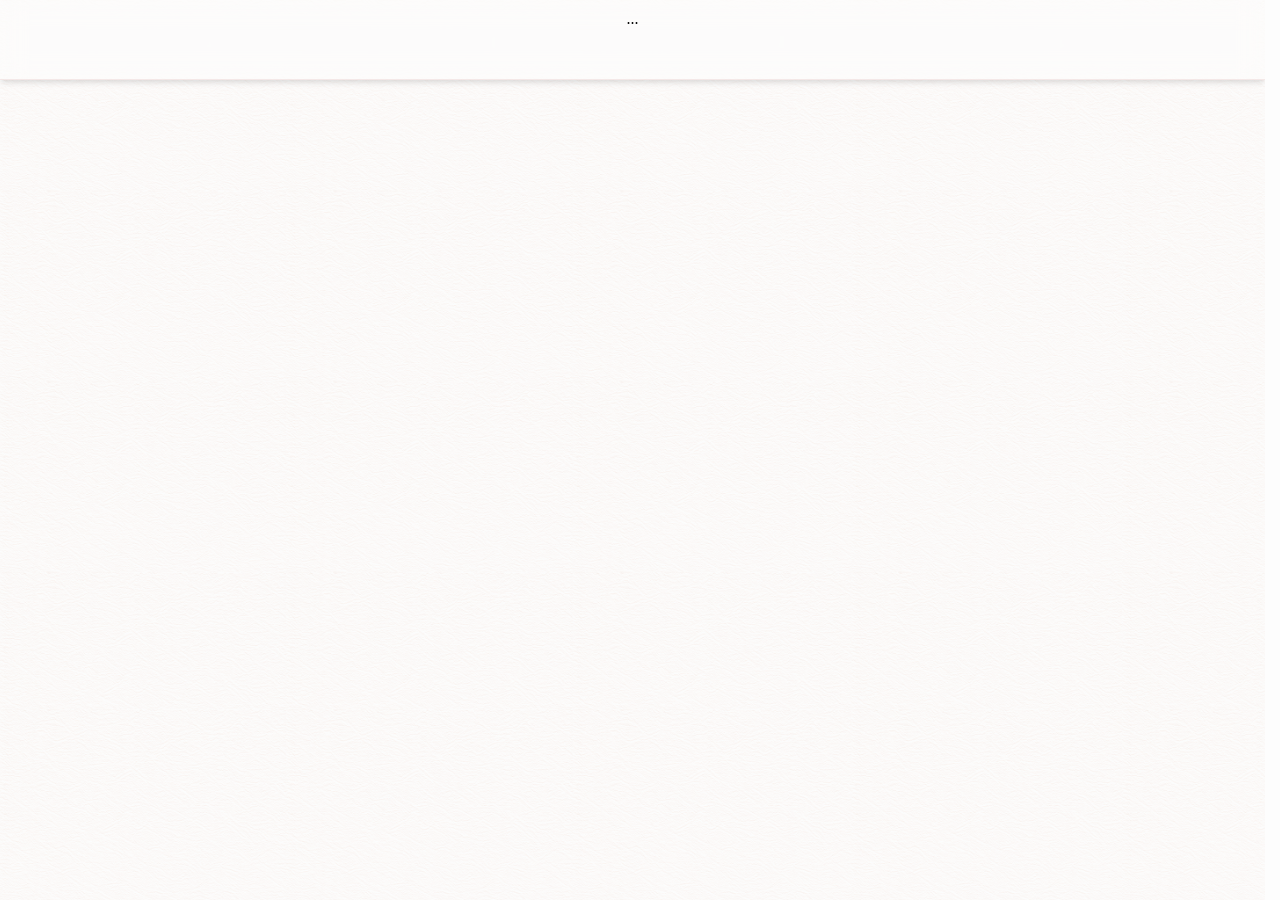
<file: asistencia.html>
<!DOCTYPE html>
<html lang="es">
<head>
    <meta charset="UTF-8">
    <meta name="viewport" content="width=device-width, initial-scale=1.0, maximum-scale=1.0, user-scalable=no">
    <title>Boda de Andrea & Nacho</title>
    <link rel="stylesheet" href="style.css">
    <link href="https://fonts.googleapis.com/css2?family=Pinyon+Script&family=Playfair+Display:ital,wght@0,400;0,700;1,400&display=swap" rel="stylesheet">
</head>
<body class="pagina-interna">

    <nav class="navbar"> ... </nav>

    <div class="mobile-overlay" id="mobileMenu"> ... </div>

    <main class="contenedor-editorial" style="margin-top: 150px;">
        <div class="bloque-editorial">
            <div class="columna-texto">
                <div class="caja-relato">
                    </div>
            </div>
        </div>
    </main>

    <script>
        const menuToggle = document.getElementById('menuToggle');
        const mobileMenu = document.getElementById('mobileMenu');
        const toggleMenu = () => {
            menuToggle.classList.toggle('active');
            mobileMenu.classList.toggle('active');
            document.body.style.overflow = mobileMenu.classList.contains('active') ? 'hidden' : 'auto';
        };
        menuToggle.addEventListener('click', toggleMenu);
        mobileMenu.addEventListener('click', (e) => {
            if (e.target === mobileMenu) toggleMenu();
        });
    </script>
</body>
</html>
</file>
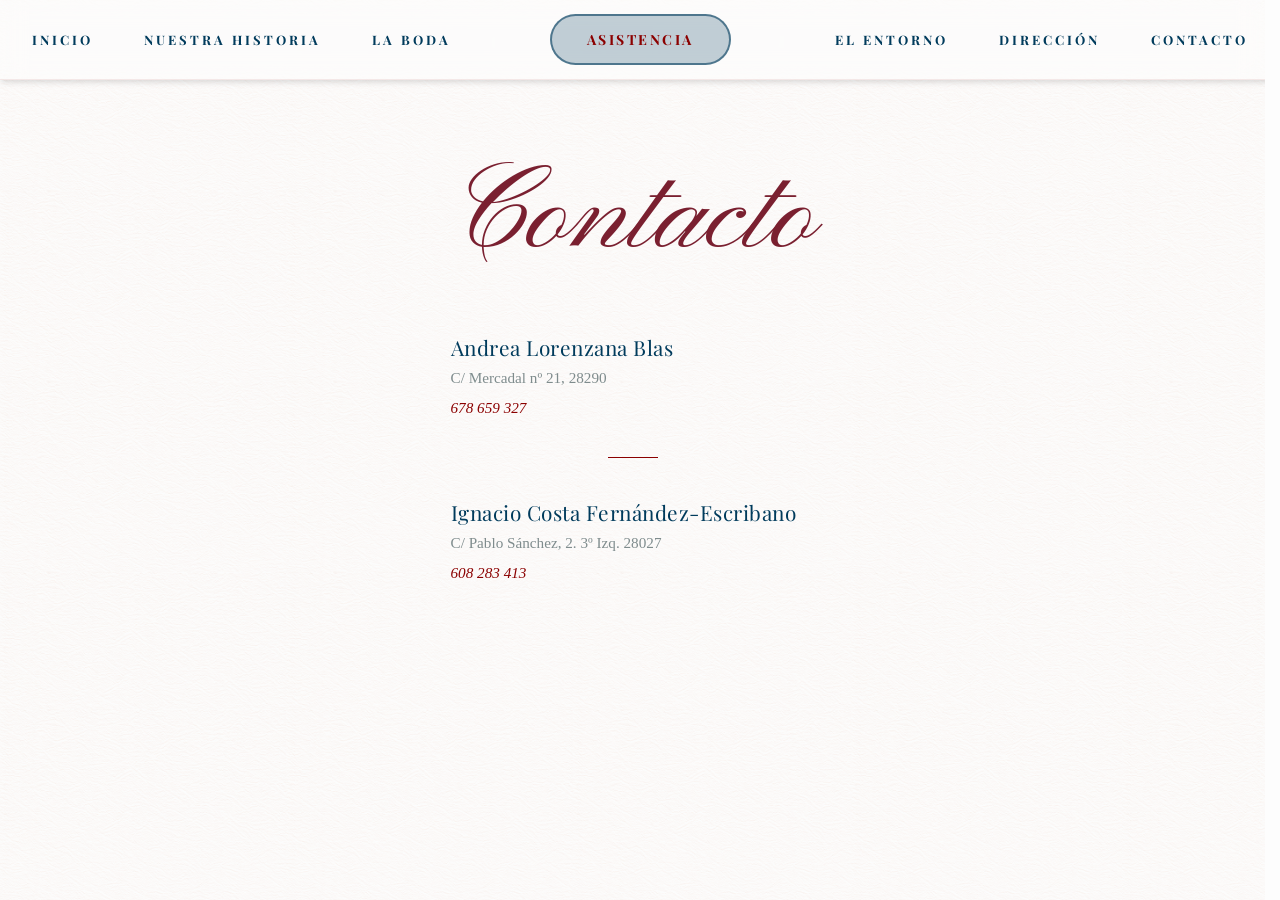
<file: contacto.html>
<!DOCTYPE html>
<html lang="es">
<head>
    <meta charset="UTF-8">
    <meta name="viewport" content="width=device-width, initial-scale=1.0, maximum-scale=1.0, user-scalable=no">
    <title>Boda de Andrea & Nacho</title>
    <link rel="stylesheet" href="style.css">
    <link href="https://fonts.googleapis.com/css2?family=Pinyon+Script&family=Playfair+Display:ital,wght@0,400;0,700;1,400&display=swap" rel="stylesheet">
</head>

<body class="pagina-interna">

    <div id="seccion-asistencia-overlay" class="asistencia-full-page">
        <div class="contenedor-formulario-centrado">
            <button class="cerrar-asistencia">
                <svg width="24" height="24" viewBox="0 0 24 24" fill="none" stroke="currentColor" stroke-width="1" stroke-linecap="round" stroke-linejoin="round">
                    <line x1="18" y1="6" x2="6" y2="18"></line>
                    <line x1="6" y1="6" x2="18" y2="18"></line>
                </svg>
            </button>
            
            <div class="formulario-boda">
                <h1 class="titulo-asistencia" style="color: #8B0000 !important; text-align: center;">Asistencia</h1>
                <p class="subtitulo-etiqueta">Por favor, confirma tu presencia en nuestro gran día</p>
            </div>

            <form action="https://docs.google.com/forms/d/e/1FAIpQLSd9njxF7JqC1Iv31iT0pjI1ti4DAZNm0GTBwpf4nlHtOXzxRA/formResponse" method="POST" id="form-boda" target="hidden_iframe" class="formulario-boda" autocomplete="off">
                
                <div class="grupo-input-nombre">
                    <label style="color: #111E38 !important;">Nombre y Apellidos <span class="asterisco-rojo">*</span></label>
                    <input type="text" name="entry.85827570" placeholder="Tu nombre completo..." required style="color: #333333 !important;">
                </div>

                <div class="grupo-input-asistencia">
                    <label class="titulo" style="color: #111E38 !important;">¿Podréis acompañarnos? <span class="asterisco-rojo">*</span></label>
                    <div class="opciones-radio">
                        <label style="color: #7f8c8d !important;"><input type="radio" name="entry.1044971269" value="¡Sí, allí estaré!" onclick="gestionarAsistencia(true)" required> ¡Sí, allí estaré!</label>
                        <label style="color: #7f8c8d !important;"><input type="radio" name="entry.1044971269" value="Lo siento, no puedo ir" onclick="gestionarAsistencia(false)"> Lo siento, no puedo ir</label>
                    </div>
                </div>

                <div id="bloque-confirmado" style="display:none;">
                    
                    <div class="grupo-input-nombre">
                        <label style="color: #111E38 !important;">DNI / Pasaporte <span class="asterisco-rojo">*</span></label>
                        <input type="text" id="dni-principal-input" name="entry.1693712857" placeholder="Escribe tu DNI o Pasaporte..." style="color: #333333 !important;">
                    </div>

                    <div class="grupo-input-nombre">
                        <label style="color: #111E38 !important;">Tus Alergias o Intolerancias</label>
                        <input type="text" name="entry.750939641" placeholder="Ninguna, celíaco, etc..." style="color: #333333 !important;">
                    </div>

                    <div class="grupo-input-asistencia">
                        <label class="titulo" style="color: #111E38 !important;">¿Vienes acompañado/a? <span class="asterisco-rojo">*</span></label>
                        <div class="opciones-radio">
                            <label style="color: #7f8c8d !important;"><input type="radio" name="entry.1318985222" value="Sí" onclick="verAcompanante(true)"> Sí</label>
                            <label style="color: #7f8c8d !important;"><input type="radio" name="entry.1318985222" value="No" onclick="verAcompanante(false)" checked> No</label>
                        </div>
                    </div>

                    <div id="bloque-seccion-acomp" style="display:none; border-left: 2px solid rgba(139,0,0,0.2); padding-left: 20px; margin-bottom: 30px;">
                        <div class="grupo-input-nombre">
                            <label style="color: #111E38 !important;">Nombre y Apellidos del acompañante <span class="asterisco-rojo">*</span></label>
                            <input type="text" name="entry.1717837555" placeholder="Nombre de tu acompañante..." style="color: #333333 !important;">
                        </div>

                        <div class="grupo-input-nombre">
                            <label style="color: #111E38 !important;">DNI / Pasaporte del acompañante <span class="asterisco-rojo">*</span></label>
                            <input type="text" id="dni-acompanante-input" name="entry.41774219" placeholder="DNI de tu acompañante..." style="color: #333333 !important;">
                        </div>

                        <div class="grupo-input-nombre">
                            <label style="color: #111E38 !important;">Alergias o menú especial del acompañante</label>
                            <input type="text" name="entry.645895321" placeholder="Alergias de tu acompañante..." style="color: #333333 !important;">
                        </div>
                    </div>

                    <div class="grupo-input-asistencia">
                        <label class="titulo" style="color: #111E38 !important;">¿Asistís con hijos mayores de 14 años? <span class="asterisco-rojo">*</span></label>
                        <div class="opciones-radio">
                            <label style="color: #7f8c8d !important;"><input type="radio" name="entry.504827782" value="Sí" onclick="verHijosMayores(true)"> Sí</label>
                            <label style="color: #7f8c8d !important;"><input type="radio" name="entry.504827782" value="No" onclick="verHijosMayores(false)" checked> No</label>
                        </div>
                    </div>

                    <div id="bloque-seccion-hijos-mayores" style="display:none; border-left: 2px solid rgba(139,0,0,0.2); padding-left: 20px; margin-bottom: 30px; width: 100%; max-width: 600px; margin: 0 auto 40px auto;">
                        <div class="grupo-input-nombre" style="width: 100%;">
                            <label style="color: #111E38 !important; line-height: 1.4;">Datos de los hijos y sus parejas (Nombre y Apellidos + DNI + alergias) <span class="asterisco-rojo">*</span></label>
                            <p style="font-size: 13px; color: #7f8c8d; font-style: italic; margin-top: -5px; margin-bottom: 10px; max-width: 500px; text-align: center; line-height: 1.4;">
                                Por motivos de seguridad, la Armada solicita el DNI de todos los asistentes mayores de 14 años.
                            </p>
                            <textarea id="hijos-mayores-input" name="entry.672410260" placeholder="Ejemplo: &#10;Hijo 1: Alejandro Pérez - 12345678A - Sin alergias&#10;Pareja Hijo 1: Marta Gómez - 87654321B - Celíaca" style="width: 100% !important; min-height: 120px; font-family: 'Playfair Display', serif; font-size: 16px; padding: 12px; border: 1px solid rgba(139, 0, 0, 0.2); border-radius: 5px; background: transparent; color: #333; resize: vertical; outline: none; text-align: left; box-sizing: border-box;"></textarea>
                        </div>
                    </div>

                    <div class="grupo-input-asistencia">
                        <label class="titulo" style="color: #111E38 !important;">¿Asistís con niños menores de 14 años? <span class="asterisco-rojo">*</span></label>
                        <div class="opciones-radio">
                            <label style="color: #7f8c8d !important;"><input type="radio" name="entry.769120622" value="Sí" onclick="verNinos(true)"> Sí</label>
                            <label style="color: #7f8c8d !important;"><input type="radio" name="entry.769120622" value="No" onclick="verNinos(false)" checked> No</label>
                        </div>
                    </div>

                    <div id="bloque-seccion-ninos" style="display:none; border-left: 2px solid rgba(139,0,0,0.2); padding-left: 20px; margin-bottom: 30px;">
                        <div class="grupo-input-nombre">
                            <label style="color: #111E38 !important;">¿Cuántos niños os acompañan?</label>
                            <input type="text" name="entry.1965253487" placeholder="Número de niños menores..." style="color: #333333 !important;">
                        </div>
                        <div class="grupo-input-nombre">
                            <label style="color: #111E38 !important;">Nombres y edades de los niños</label>
                            <input type="text" name="entry.1079713451" placeholder="Ej: Lucas (5), Sofía (8)..." style="color: #333333 !important;">
                        </div>
                        <div class="grupo-input-nombre">
                            <label style="color: #111E38 !important;">Alergias o intolerancias de los niños <span class="asterisco-rojo">*</span></label>
                            <input type="text" id="alergias-ninos-input" name="entry.430685118" placeholder="Alergias o intolerancias de los pequeños..." style="color: #333333 !important;">
                        </div>
                    </div>

                    <div class="grupo-input-telefono">
                        <label style="color: #111E38 !important;">Un número de contacto <span class="asterisco-rojo">*</span></label>
                        <input type="tel" name="entry.112131532" placeholder="Escribe tu teléfono móvil..." style="color: #333333 !important;">
                    </div>

                    <div class="grupo-input-nombre">
                        <label style="color: #111E38 !important;">¿Qué canción no puede faltar en la fiesta?</label>
                        <input type="text" name="entry.1309928777" placeholder="Dinos ese temazo que te hace bailar..." style="color: #333333 !important;">
                    </div>

                </div> 

                <button type="button" class="btn-confirmar-grande" style="margin-top: 30px;" onclick="validarYEnviar()">ENVIAR</button>
            </form>

            <iframe name="hidden_iframe" id="hidden_iframe" style="display:none;" onload="comprobarEnvioReal()"></iframe>
        </div>
    </div>

    <nav class="navbar">
        <div class="nav-container">
            <button class="menu-toggle" id="menuToggle">
                <span></span><span></span><span></span>
            </button>

            <div class="desktop-menu menu-left">
                <a href="index.html" class="nav-link">Inicio</a>
                <a href="nuestra-historia.html" class="nav-link">Nuestra Historia</a>
                <a href="la-boda.html" class="nav-link">La Boda</a>
            </div>

            <div class="asistencia-centro">
                <a href="#" class="btn-asistencia" onclick="event.preventDefault(); abrirAsistencia();">Asistencia</a>
            </div>

            <div class="desktop-menu menu-right">
                <a href="el-entorno.html" class="nav-link">El Entorno</a>
                <a href="direccion.html" class="nav-link">Dirección</a>
                <a href="contacto.html" class="nav-link">Contacto</a>
            </div>

            <a href="index.html" class="mobile-home-icon">
                <svg width="26" height="26" viewBox="0 0 24 24" fill="none" stroke="#8B0000" stroke-width="1.2">
                    <path d="M3 9l9-7 9 7v11a2 2 0 0 1-2 2H5a2 2 0 0 1-2-2z"></path>
                    <polyline points="9 22 9 12 15 12 15 22"></polyline>
                </svg>
            </a>
        </div>


        
    </nav>


    <section class="seccion-contacto-minimal">
        <div class="caja-estilo-contacto">
            <h2 class="titulo-contacto">Contacto</h2>
            
            <div class="bloque-contacto">
                <p class="nombre-destacado">Andrea Lorenzana Blas</p>
                <p class="detalles">C/ Mercadal nº 21, 28290</p>
                <a href="tel:678659327" class="enlace-telefono">678 659 327</a>
            </div>

            <div class="separador"></div>

            <div class="bloque-contacto">
                <p class="nombre-destacado">Ignacio Costa Fernández-Escribano</p>
                <p class="detalles">C/ Pablo Sánchez, 2. 3º Izq. 28027</p>
                <a href="tel:608283413" class="enlace-telefono">608 283 413</a>
            </div>
        </div>
    </section>



    <div class="mobile-overlay" id="mobileMenu">
        <div class="mobile-nav-content">
            <a href="index.html" class="mobile-link">Inicio</a>
            <a href="nuestra-historia.html" class="mobile-link">Nuestra Historia</a>
            <a href="la-boda.html" class="mobile-link">La Boda</a>
            <a href="el-entorno.html" class="mobile-link">El Entorno</a>
            <a href="direccion.html" class="mobile-link">Dirección</a>
            <a href="regalos.html" class="mobile-link">Regalos</a>
            <a href="contacto.html" class="mobile-link">Contacto</a>
            <a href="#" class="mobile-link asistencia-burgundy" onclick="event.preventDefault(); abrirAsistenciaInstantanea();">Asistencia</a>
        </div>
    </div>

   
    

    <script>
    // --- LÓGICA DE ASISTENCIA ---
    function abrirAsistencia() {
        const overlay = document.getElementById('seccion-asistencia-overlay');
        overlay.classList.remove('no-animar');
        overlay.classList.add('active');
        document.body.style.overflow = 'hidden';
    }

    function abrirAsistenciaInstantanea() {
        const overlay = document.getElementById('seccion-asistencia-overlay');
        const mobileMenu = document.getElementById('mobileMenu');
        const menuToggle = document.getElementById('menuToggle');

        overlay.classList.add('no-animar');
        overlay.classList.add('active');
        document.body.style.overflow = 'hidden';

        if (mobileMenu) mobileMenu.classList.remove('active');
        if (menuToggle) menuToggle.classList.remove('open');
    }

    function cerrarAsistencia() {
        const overlay = document.getElementById('seccion-asistencia-overlay');
        overlay.classList.remove('active');
        document.body.style.overflow = 'auto';
    }

    document.addEventListener('DOMContentLoaded', () => {
        // --- Eventos de Asistencia ---
        document.querySelectorAll('.btn-asistencia').forEach(boton => {
            boton.addEventListener('click', (e) => {
                e.preventDefault();
                abrirAsistencia();
            });
        });

        const botonCerrar = document.querySelector('.cerrar-asistencia');
        if (botonCerrar) botonCerrar.addEventListener('click', cerrarAsistencia);

        // --- Lógica Menú Hamburguesa ---
        const menuToggle = document.getElementById('menuToggle');
        const mobileMenu = document.getElementById('mobileMenu');
        const overlayAsistencia = document.getElementById('seccion-asistencia-overlay');

        if (menuToggle && mobileMenu) {
            menuToggle.addEventListener('click', () => {
                mobileMenu.classList.toggle('active');
                menuToggle.classList.toggle('open');
            });
        }

        // --- CIERRE INTELIGENTE (Clic fuera) ---
        document.addEventListener('click', (e) => {
            // Cerrar menú hamburguesa si pinchan fuera
            if (mobileMenu && mobileMenu.classList.contains('active') && e.target === mobileMenu) {
                mobileMenu.classList.remove('active');
                if (menuToggle) menuToggle.classList.remove('open');
            }
            // Cerrar Asistencia si pinchan fuera
            if (overlayAsistencia && overlayAsistencia.classList.contains('active') && e.target === overlayAsistencia) {
                cerrarAsistencia();
            }
        });
    });

    // --- Lógica visibilidad formulario ---
    function gestionarAsistencia(si) { document.getElementById('bloque-confirmado').style.display = si ? 'block' : 'none'; }
    function verAcompanante(si) { document.getElementById('bloque-seccion-acomp').style.display = si ? 'block' : 'none'; }
    function verHijosMayores(si) { document.getElementById('bloque-seccion-hijos-mayores').style.display = si ? 'block' : 'none'; }
    function verNinos(si) { document.getElementById('bloque-seccion-ninos').style.display = si ? 'block' : 'none'; }
    
    function comprobarEnvioReal() {
        alert("¡Muchas gracias por confirmar tu asistencia!");
        cerrarAsistencia();
        document.getElementById('form-boda').reset();
    }


    function validarYEnviar() {
            const form = document.getElementById('form-boda');
            
            // Elementos principales
            const inputDNI = document.getElementById('dni-principal-input');
            const inputTel = document.querySelector('input[name="entry.112131532"]');
            
            // Elementos condicionales
            const inputDNIAcomp = document.getElementById('dni-acompanante-input');
            const inputHijos = document.getElementById('hijos-mayores-input');
            
            // Radios
            const radioSi = document.querySelector('input[name="entry.1044971269"][value="¡Sí, allí estaré!"]');
            const radioAcompSi = document.querySelector('input[name="entry.1318985222"][value="Sí"]');
            const radioHijosSi = document.querySelector('input[name="entry.504827782"][value="Sí"]');
            
            // Expresiones regulares
            const regexDoc = /^([0-9]{8}[A-Z]|[A-Z]{3}[0-9]{6})$/i;
            const regexTel = /^[0-9]{9}$/;
            // Esta regex busca si existe al menos un patrón de 8 números + 1 letra (DNI español) en el texto
            const regexDNIEnTexto = /[0-9]{8}[A-Z]/i;

            let esValido = true;

            // Función para marcar error y quitarlo al escribir
            function marcarError(el) {
                el.classList.add('error-sombreado');
                el.addEventListener('input', () => el.classList.remove('error-sombreado'), { once: true });
                esValido = false;
            }

            // 1. Validar campos obligatorios básicos si asistís
            if (radioSi.checked) {
                // DNI Principal
                if (!inputDNI.value || !regexDoc.test(inputDNI.value)) marcarError(inputDNI);
                
                // Teléfono (siempre obligatorio si asiste)
                if (!inputTel.value || !regexTel.test(inputTel.value)) marcarError(inputTel);
                
                // DNI Acompañante (si está visible)
                if (radioAcompSi.checked && (!inputDNIAcomp.value || !regexDoc.test(inputDNIAcomp.value))) {
                    marcarError(inputDNIAcomp);
                }
                
                // Datos Hijos (si está visible) - validamos que contenga un DNI válido
                if (radioHijosSi.checked) {
                    const textoHijos = inputHijos.value.trim();
                    if (!textoHijos || !regexDNIEnTexto.test(textoHijos)) {
                        marcarError(inputHijos);
                    }
                }
            }

            if (!esValido) {
                // Encuentra el primer elemento con error y haz scroll hacia él
                const primerError = document.querySelector('.error-sombreado');
                primerError.scrollIntoView({ behavior: 'smooth', block: 'center' });
                primerError.focus();
                return;
            }

            form.submit();
        }

</script>

</body>
</html>
</file>
<file: style.css>
/* #region 1. CONFIGURACIÓN BASE Y ESTILOS GLOBALES */
* {
    margin: 0;
    padding: 0;
    box-sizing: border-box;
}

html, body {
    width: 100%;
    height: 100%;
    overflow-x: hidden;
    background: #fdfdfd url('img/TesturaAcuarela.png') no-repeat center/cover fixed;
    background-blend-mode: multiply;
    -webkit-font-smoothing: antialiased;
    -moz-osx-font-smoothing: grayscale;
}
/* #endregion */

/* #region 2. NAVBAR Y MENÚS */
html {
    scrollbar-gutter: stable;
}
.navbar {
    position: fixed;
    top: 0;
    left: 0;
    width: 100%; 
    padding-right: env(safe-area-inset-right); 
    height: 80px;
    z-index: 2000;
    background-color: rgba(255, 255, 255, 0.4) !important; 
    backdrop-filter: blur(20px);
    -webkit-backdrop-filter: blur(20px);
    display: flex;
    justify-content: center;
    box-shadow: 0 4px 6px -1px rgba(0, 0, 0, 0.1), 0 2px 4px -1px rgba(0, 0, 0, 0.04);
    transition: transform 0.4s cubic-bezier(0.4, 0, 0.2, 1);
}

.navbar.navbar-hidden {
    transform: translateY(-100%);
}

.nav-container {
    width: 95%;
    max-width: 1400px;
    display: grid !important; /* Activamos Grid */
    grid-template-columns: minmax(min-content, 1fr) auto minmax(min-content, 1fr);
    align-items: center;
    gap: 15px;
}

.desktop-menu {
    display: flex;
    align-items: center;
    gap: clamp(10px, 2vw, 40px);
    flex-wrap: nowrap; /* Evita que los enlaces salten a otra línea */
    white-space: nowrap; /* Evita que el texto de 'Nuestra Historia' se parta */
}

.menu-right { 
    justify-content: flex-end; 
}

.nav-link {
    font-family: 'Playfair Display', serif;
    font-size: 13px; 
    font-weight: 700; 
    color: #003B5C;
    text-decoration: none;
    text-transform: uppercase;
    letter-spacing: 3px;
    transition: color 0.3s ease;
    display: inline-block;
    vertical-align: middle;
    white-space: nowrap;
}

.nav-link:hover { 
    color: #8B0000; 
}


@media (min-width: 1150px) { 
    .menu-toggle { 
        display: none !important; 
    }

    .desktop-menu { 
        display: flex !important; 
        gap: clamp(25px, 4vw, 60px); 
        flex: 1;
        align-items: center;
    }

    .mobile-overlay { 
        display: none !important; 
    }

    .navbar {
        position: fixed;
        top: 0;
        left: 0;
        width: 100%;
        min-height: 80px;
        z-index: 2000;
        background-color: rgba(253, 253, 253, 0.85);
        backdrop-filter: blur(12px);
        -webkit-backdrop-filter: blur(12px);
        padding: 10px 0;
        display: flex;
        justify-content: center;
        border-bottom: 1px solid rgba(139, 0, 0, 0.08);
    }

    .menu-left {
        justify-content: flex-start;
        padding-right: 50px;
    }

    .menu-right {
        justify-content: flex-end;
        padding-left: 50px;
    }

    .asistencia-centro {
        display: flex;
        justify-content: center;
        align-items: center;
        flex-shrink: 0;
    }

}


@media (max-width: 1149px) {
    .desktop-menu { 
        display: none !important; 
    }

    .nav-container {
        width: 95%;
        max-width: 1400px;
        display: flex !important;
        justify-content: space-between !important;
        align-items: center;
        position: relative;
        padding: 0 20px;
    }

    .pagina-interna .navbar {
        background-image: url('img/Motivo_adornos.png') !important;
        
        /* CAMBIO AQUÍ: Tamaño fijo para nitidez y repetición */
        background-size: 600px auto !important; 
        background-repeat: repeat-x !important;
        
        /* Centrado del motivo */
        background-position: center bottom !important; 
        
        background-blend-mode: overlay !important;
        opacity: 1; 
        background-color: rgba(255, 255, 255, 0.7) !important;
        backdrop-filter: blur(10px) !important;
        -webkit-backdrop-filter: blur(10px) !important;
    }

    .pagina-interna .mobile-home-icon {
        display: flex !important;
        order: 1;
        width: 35px;
    }

    .pagina-interna .asistencia-centro {
        display: flex;
        flex: 1;
        justify-content: center !important;
        order: 2; 
    }

    .pagina-interna .menu-toggle {
        display: flex !important;
        order: 3;
        margin-left: auto;
    }

    .pagina-principal .mobile-home-icon {
        display: flex !important;
        order: 1;
        width: 35px;
    }

    .pagina-principal .mobile-home-icon {
        display: flex !important;
        order: 2;
        width: 35px;
    }

    .pagina-principal .menu-toggle {
        display: flex !important;
        order: 3;
        margin-left: auto;
    }

    .menu-toggle {
        flex-direction: column;
        justify-content: space-between;
        width: 35px;
        height: 18px;
        background: none;
        border: none;
        z-index: 3000;
    }

    .menu-toggle span { 
        width: 100%; 
        height: 2px; 
        background-color: #8B0000; 
    }
    
}

@media (max-width: 1149px) and (orientation: portrait), (max-width: 1024px) {
    .nav-container {
        padding: 0 5%;
    }

    .menu-toggle {
        width: 30px;
        order: 2;
    }

    .menu-toggle:hover span {
        background-color: #7f8c8d !important;
    }

    .menu-toggle span { 
        background-color: #8B0000;
        transition: background-color 0.3s ease;
    }
}

@keyframes bajarDesdeArriba {
    from { 
        transform: translateY(-80px);
        opacity: 0; 
    }
    to { 
        transform: translateY(0);
        opacity: 1; 
    }
}

.navbar {
    animation: bajarDesdeArriba 1s ease-out forwards;
}
/* #endregion */

/* #region 3. MENÚ OVERLAY DESPLEGABLE (MÓVIL) */
.mobile-overlay {
    position: fixed;
    top: 0;
    left: 0;
    width: 100% !important;
    height: 100dvh !important;
    display: flex;
    flex-direction: column;
    justify-content: center;
    align-items: center;
    background: rgba(255, 255, 255, 0.98) url('img/TesturaAcuarela.png');
    z-index: 2500;
    opacity: 0;
    pointer-events: none;
    transition: opacity 0.5s ease;
}

.mobile-overlay.active {
    opacity: 1;
    pointer-events: auto;
}

.mobile-overlay::after {
    content: "";
    display: block;
    width: 180px;
    height: 60px;
    background: url('img/Hojas_pino.png') center/contain no-repeat;
    filter: sepia(100%) saturate(600%) hue-rotate(-60deg) brightness(0.35) contrast(1.1);
    opacity: 0.7;
    margin-top: 30px;
    transform: rotate(180deg);
    transition: all 0.3s ease;
}

.mobile-nav-content {
    display: flex;
    flex-direction: column;
    align-items: center;
    gap: 30px;
}

.mobile-link {
    font-family: 'Playfair Display', serif;
    font-size: 20px !important;
    color: #003B5C !important;
    text-decoration: none;
    font-weight: 400;
    text-transform: uppercase;
    letter-spacing: 6px;
    text-shadow: 1px 1px 2px rgba(0, 0, 0, 0.05);
    display: inline-block;
    vertical-align: middle;
    white-space: nowrap;
    -webkit-tap-highlight-color: transparent;
    cursor: pointer;
    transition: color 0.3s ease, letter-spacing 0.3s ease;
}

.asistencia-burgundy {
    color: #800020 !important;
}

.mobile-link:hover,
.mobile-link:active {
    letter-spacing: 7px;
}

.mobile-link:hover {
    color: #003B5C !important;
}

.asistencia-burgundy:hover,
.asistencia-burgundy:active {
    color: #800020 !important;
}

.mobile-link:active {
    transition: color 0.1s, letter-spacing 0.1s;
}
/* #endregion */

/* #region 4. BOTONES, ICONOS Y EFECTOS TÁCTILES GLOBALES */
.btn-asistencia {
    display: inline-block;
    text-decoration: none;
    font-family: 'Playfair Display', serif;
    font-size: 14px;
    font-weight: 700;
    letter-spacing: 2.5px;
    text-transform: uppercase;
    background-color: rgba(0, 59, 92, 0.24) !important;
    color: #8B0000 !important; 
    padding: 14px 35px !important; 
    border-radius: 50px;
    border: 2px solid rgba(0, 59, 92, 0.6) !important;
    transition: all 0.3s ease;
    white-space: nowrap;
    cursor: pointer;
}

.btn-asistencia:hover {
    background-color: #003B5C !important;
    color: #ffffff !important;
    border-color: #003B5C !important;
}

.btn-asistencia:active {
    background-color: #002a42 !important;
    color: #ffffff !important;
    border-color: #002a42 !important;
    transform: scale(0.95);
}

.home-icon {
    display: flex !important;
    align-items: center;
    justify-content: center;
    gap: 10px;
    margin-bottom: 10px;
    border-bottom: 1px solid rgba(139, 0, 0, 0.1);
    padding-bottom: 15px;
}

.home-icon:active {
    transform: scale(0.95);
}

.home-icon-superior {
    display: flex;
    justify-content: center;
    align-items: center;
    margin-bottom: 50px;
    text-decoration: none;
    width: 100%;
    -webkit-tap-highlight-color: transparent;
    transition: transform 0.3s ease;
}

.home-icon-superior:active {
    transform: scale(0.9);
}

.home-icon-superior svg {
    stroke: #8B0000;
    stroke-width: 1.1px;
}

.home-nav-icon {
    padding-left: 10px;
    display: flex;
    align-items: center;
    height: 100%;
}

.mobile-home-icon {
    display: none !important;
}

@media (min-width: 1150px) {
    .nav-container {
        display: grid !important;
        grid-template-columns: 1fr auto 1fr;
        align-items: center;
        gap: 20px;
    }

    .home-nav-icon {
        position: absolute;
        left: 0;
        display: flex;
        align-items: center;
    }

    .desktop-menu {
        display: flex !important;
    }

    .asistencia-centro {
        grid-column: 2;
        justify-content: center;
    }
}

@media (max-width: 1149px) {

    .pagina-interna .btn-asistencia:active {
        background-color: rgba(0, 59, 92, 0.1) !important; 
        border: 1.5px solid rgba(0, 59, 92, 0.9) !important;
        transform: scale(0.96) !important;
        color: #003B5C !important; /* Ahora el texto azul también se animará suavemente */
    }
}
/* #endregion */

/* #region 5. SECCIÓN: HERO & NOMBRES PRINCIPALES */
.hero {
    position: absolute !important;
    top: 0 !important;
    left: 0 !important;
    width: 100%;
    height: 100vh !important; 
    display: flex;
    flex-direction: column;
    justify-content: center;
    align-items: center;
    overflow: hidden;
}

.capa {
    position: absolute;
    top: 0;
    left: 0;
    width: 100%;
    height: 100%;
}

.motivos {
    background-image: url('img/Motivo_adornos.png');
    background-position: center;
    background-repeat: repeat;
    background-size: 200%; 
    opacity: 0.40;
    z-index: 2;
}

.foco-luz {
    background: radial-gradient(circle, rgba(255,255,255,0.8) 0%, rgba(255,255,255,0) 80%);
    z-index: 3;
}

.escenario {
    position: relative;
    z-index: 10;
    display: flex;
    flex-direction: column;
    align-items: center;
    justify-content: center;
    width: 100%;
    height: 100%;
    padding-top: 80px !important;
}

.bloque-nombres-sellado {
    display: flex;
    flex-direction: column;
    align-items: center;
    justify-content: center;
    flex: 0 1 auto;
}

.nombre {
    font-family: 'Pinyon Script', cursive;
    font-size: clamp(90px, 14vh, 160px);
    font-weight: 400 !important;
    line-height: 1.0 !important;
    color: #8B0000;
    text-align: center;
    width: 100%;
    margin-bottom: 5px !important;
    font-display: block; 
    opacity: 0;
    animation: aparecerSuave 0.5s ease-in forwards;
    animation-delay: 0.2s;
}

.andrea { 
    margin-bottom: 0px !important; 
}

.ampersand {
    font-family: 'Pinyon Script', cursive;
    font-size: clamp(50px, 8vh, 80px);
    color: #8B0000;
    margin: 10px 0 !important;
    line-height: 0.6 !important;
    opacity: 0; 
    animation: aparecerSuave 0.5s ease-in forwards;
    animation-delay: 0.2s;
}

.nacho { 
    margin-top: 5px !important; 
}

@media (min-width: 1150px), (min-width: 768px) and (orientation: landscape) {
    .hero {
        position: absolute !important;
        top: 0 !important;
        left: 0 !important;
        width: 100%;
        height: 100vh !important; 
        display: flex;
        flex-direction: column; 
        justify-content: center;
        align-items: center;
        overflow: hidden;
    }

    .escenario { 
        gap: 0; 
        padding-top: 80px !important; 
    }

    .ampersand {
        line-height: 1 !important;
    }

    .nacho {
        transform: translateY(0) !important;
    }
    .motivos {
        /* Tamaño para ordenador (más grande para cubrir el espacio sin estirarse) */
        background-size: 2500px auto; 
    }
}

@media (max-width: 1149px) and (orientation: portrait), (max-width: 1024px) {
    .nombre { 
        font-size: clamp(70px, 18vw, 100px) !important; 
    }
}

@media (max-width: 1149px) {
    .nombre { 
        font-size: clamp(70px, 18vw, 100px) !important; 
    }
}
/* #endregion */

/* #region 6. SECCIÓN: HERO - BLOQUE FECHA */
.bloque-fecha {
    position: relative;
    display: flex;
    justify-content: center;
    align-items: center;
    width: 100%;
    margin-top: 35px !important;
    z-index: 15;
    opacity: 0;
    animation: aparecerSuave 0.8s ease-in forwards;
    animation-delay: 0.5s;
}

.fecha-texto {
    position: relative;
    font-family: 'Playfair Display', serif;
    font-weight: 400;
    font-style: italic;
    font-size: clamp(20px, 1.5vw, 24px);
    letter-spacing: 0.35em;
    color: #8B0000;
    text-transform: uppercase;
    white-space: nowrap;
    border-top: 1px solid rgba(139, 0, 0, 0.15);
    border-bottom: 1px solid rgba(139, 0, 0, 0.15);
    padding: 15px 40px;
    text-shadow: 1px 1px 2px rgba(0, 0, 0, 0.05);
}
/* #endregion */

/* #region 7. TÍTULO DE PÁGINA (CORREGIDO) */
.header-historia {
    padding-top: 113px; 
    padding-bottom: 3px;
    display: flex;
    justify-content: center;
    align-items: center;
    text-align: center;
    width: 100%;
}

.titulo-historia {
    font-family: 'Pinyon Script', cursive !important;
    font-weight: 400 !important;
    font-size: clamp(60px, 12vw, 120px) !important;
    color: #7a2030 !important;
    margin: 0 !important;
    opacity: 0; 
    animation: aparecerSuave 0.8s ease-in forwards;
    animation-delay: 0.3s;
}
/* #endregion */

/* #region 8. CAMINO BOTÁNICO: DISEÑO ESCALONADO ESCRITORIO */

.diseno-escritorio { display: none; }
.diseno-movil { display: block; }

@media (min-width: 1024px) {
    .diseno-escritorio { display: block !important; }
    .diseno-movil { display: none !important; }

   .camino-botanico { 
        display: flex;
        flex-wrap: wrap; 
        justify-content: center; 
        gap: 80px 60px;
        padding: 100px 20px;
        max-width: 1000px;
        margin: 0 auto;
        border: none !important;
        background: transparent;
        align-items: flex-start;
    }
    
    .punto-historia { 
        flex: 0 0 220px;
        display: flex; 
        flex-direction: column; 
        align-items: center; 
        text-align: center;
        grid-column: auto !important; 
    }

    .diseno-escritorio .foto-ovalada { 
        width: 180px; 
        height: 180px; 
        border-radius: 50%; 
        overflow: hidden; 
        margin-bottom: 25px; 
        box-shadow: 0 4px 15px rgba(0,0,0,0.1);
    }
    
    .diseno-escritorio .foto-ovalada img { 
        width: 100%; height: 100%; object-fit: cover; 
    }

    .diseno-escritorio .año-script { 
        font-family: 'Pinyon Script', cursive; 
        font-size: 42px; 
        color: #8B0000; 
        display: block; 
        margin-bottom: 5px; 
    }

    .diseno-escritorio .hito-texto { 
        font-family: 'Playfair Display', serif; 
        font-size: 18px; 
        color: #5D6D7E; 
        max-width: 220px; 
        margin: 0 auto;
    }
}

.diseno-movil { width: 90%; margin: 40px auto; display: flex; flex-direction: column; align-items: center; }
.punto-historia-movil { margin-bottom: 50px; text-align: center; width: 100%; display: flex; flex-direction: column; align-items: center; }
.foto-ovalada-movil { width: 120px; height: 120px; border-radius: 50%; clip-path: circle(50% at 50% 50%); overflow: hidden; margin-bottom: 15px; background: #fff; }
.diseno-movil .año-script { font-family: 'Pinyon Script', cursive; font-size: 28px; color: #8B0000; display: block; }
.diseno-movil .hito-texto { font-family: 'Playfair Display', serif; font-size: 14px; color: #5D6D7E; margin: 0; }
.foto-ovalada-movil img { width: 100%; height: 100%; object-fit: cover; }
.punto-historia-movil:last-child::after { display: none !important; }
/* #endregion */

/* #region 9 UNIFICADOS: MODAL DE ASISTENCIA */
.asistencia-full-page {
    position: fixed;
    top: 0;
    left: 0;
    width: 100%;
    height: 100%;
    z-index: 9999;
    background-color: #ffffff;
    background-image: url('img/TesturaAcuarela.png');
    display: none;
    overflow-y: auto;
}

.asistencia-full-page.active {
    display: block !important;
    animation: bajarDesdeArriba 0.6s ease-out forwards;
}

@keyframes bajarDesdeArriba {
    from { transform: translateY(-100%); }
    to { transform: translateY(0); }
}

.cerrar-asistencia {
    position: fixed !important;
    top: 20px !important;
    left: 20px !important;
    background: rgba(255, 255, 255, 0.5) !important;
    border-radius: 50% !important;
    padding: 10px !important;
    border: none !important;
    cursor: pointer !important;
    z-index: 10000 !important;
    color: #8B0000 !important;
}

@media (min-width: 1025px) {
    .cerrar-asistencia {
        position: absolute !important;
        top: 20px !important;
        right: 20px !important;
        left: auto !important;
        background: none !important;
    }
    .contenedor-formulario-centrado {
        max-width: 800px;
        margin: 80px auto !important;
        padding: 60px 100px !important;
        background-color: rgba(255, 255, 255, 0.95) !important;
        border-radius: 20px;
        box-shadow: 0 10px 40px rgba(0, 0, 0, 0.15) !important;
    }
}

.asistencia-full-page.no-animar {
    animation: none !important;
}
/* #endregion */

/* #region 10. FORMULARIO ASISTENCIA: ESTILOS GENERALES */
.contenedor-formulario-centrado {
    width: 100%;
    margin: 0 auto;
    position: relative;
    box-sizing: border-box;
}

.formulario-boda h1, 
.titulo-asistencia { 
    font-family: 'Pinyon Script', cursive !important;
    font-weight: 400 !important;
    font-size: clamp(80px, 12vw, 150px) !important;
    color: #8B0000 !important;
    text-align: center !important;
    margin-top: 80px !important;
    padding-top: 0 !important;
    line-height: 1.0 !important;
}

.subtitulo-etiqueta {
    font-family: 'Playfair Display', serif !important;
    font-size: 15px !important;
    font-style: italic;
    color: #5d6d7e !important;
    text-align: center;
    display: block;
    margin-top: -20px !important;  
    margin-bottom: 90px !important; 
}

@media (max-width: 1024px) {
    .subtitulo-etiqueta {
        margin-bottom: 150px !important;
    }
}

.formulario-boda input[type="text"],
.formulario-boda input[type="tel"] {
    font-family: 'Playfair Display', serif !important;
    font-size: 20px !important;
    color: #003B5C !important;
    border: none !important;
    border-bottom: 1px solid rgba(139, 0, 0, 0.2) !important;
    background: transparent !important;
    text-align: center;
    padding: 12px 0 !important;
    outline: none !important;
    width: 100% !important;
    max-width: 450px !important; 
    margin: 0 auto;
    display: block;
    transition: border-bottom 0.3s ease;
}

.bloque-desplegable-boda {
    display: none;
    width: 100%;
    max-width: 450px; 
    margin: 20px auto 40px auto; 
    padding-left: 20px; 
    border-left: 2px solid rgba(139, 0, 0, 0.2); 
    box-sizing: border-box;
}

.formulario-boda input:focus {
    border-bottom: 1px solid rgba(139, 0, 0, 0.6) !important;
}

.formulario-boda input::placeholder {
    font-family: 'Playfair Display', serif !important;
    font-size: 17px !important;
    color: #bdc3c7 !important;
    font-style: italic;
    opacity: 1;
    text-align: center;
}

.grupo-input-nombre,
.grupo-input-telefono,
.grupo-input-asistencia {
    display: flex;
    flex-direction: column;
    align-items: center;
    text-align: center;
    gap: 12px;
    margin-bottom: 40px !important; 
    padding: 0 10px;
    width: 100%;
}

.grupo-input-nombre label,
.grupo-input-telefono label,
.grupo-input-asistencia label.titulo {
    font-family: 'Playfair Display', serif !important;
    font-size: clamp(18px, 4vw, 22px) !important; 
    font-style: italic !important;
    color: #003B5C !important;
    margin-bottom: 8px !important;
    display: block;
}

.opciones-radio {
    display: flex;
    justify-content: center;
    align-items: center;    
    gap: 40px;             
    width: 100%;
    max-width: 550px;        
    margin: 0 auto 30px auto;
}

.grupo-input-asistencia .opciones-radio {
    flex-direction: column !important;
    align-items: flex-start !important; 
    gap: 15px !important; 
    width: fit-content !important; 
}

.opciones-radio label {
    font-family: 'Playfair Display', serif !important;
    font-size: 16px !important;
    color: #5d6d7e !important; 
    cursor: pointer;
    display: flex;
    align-items: center;
    gap: 12px;
    line-height: 1.2;
    padding: 8px 0;
}

.opciones-radio input[type="radio"] {
    appearance: none;
    -webkit-appearance: none;
    width: 18px;
    height: 18px;
    border: 1px solid #003B5C;
    border-radius: 50%;
    cursor: pointer;
    display: flex;
    align-items: center;
    justify-content: center;
    transition: all 0.2s ease;
    background-color: #fff;
    margin: 0;
}

.opciones-radio input[type="radio"]:checked::before {
    content: '';
    width: 8px;
    height: 8px;
    background-color: #003B5C;
    border-radius: 50%;
}

.btn-confirmar-grande {
    display: block !important;
    margin: 40px auto 80px !important;
    font-family: 'Playfair Display', serif !important;
    text-transform: uppercase !important;
    font-size: 13px !important; 
    letter-spacing: 2px !important; 
    font-weight: 400 !important;
    background-color: #111E38 !important; 
    color: #ffffff !important; 
    border-radius: 2px !important; 
    padding: 14px 45px !important;
    width: fit-content !important;
    min-width: 240px !important;
    border: none !important;
    cursor: pointer;
    box-shadow: 0 4px 12px rgba(0,0,0,0.1) !important;
    transition: all 0.3s ease !important;
}
/* #endregion */

/* #region 11. LIBRERÍA DE ANIMACIONES INTERNAS (@KEYWORDS) */
@keyframes expandirDesdeBoton {
    from { 
        opacity: 1; 
        transform: scaleY(0);
    }
    to { 
        opacity: 1; 
        transform: scaleY(1);
    }
}

@keyframes aparecerSuave {
    from { 
        opacity: 0; 
        transform: translateY(0px);
    }
    to { 
        opacity: 1; 
        transform: translateY(0);
    }
}
/* #endregion */

/* #region 12. SECCIÓN LA BODA */
.seccion-boda {
    padding-top: 113px;
    padding-bottom: 50px;
    display: flex;
    flex-direction: column;
    align-items: center;
    width: 100%;
}

.titulo-boda {
    font-family: 'Pinyon Script', cursive !important;
    font-weight: 400 !important;
    font-size: clamp(60px, 12vw, 120px) !important;
    color: #7a2030 !important;
    margin: 0 !important;
    opacity: 0;
    animation: aparecerSuave 0.8s ease-in forwards;
}

.titulo-timeline {
    font-family: 'Playfair Display', serif !important;
    font-size: 24px !important;
    font-style: italic;
    color: #5d6d7e !important;
    text-transform: uppercase;
    letter-spacing: 5px;
    margin-top: 0px !important;
    margin-bottom: 40px !important;
    text-align: center !important;
    display: block !important;
    width: 100%;
    opacity: 0;
    animation: aparecerSuave 0.8s ease-in forwards;
    animation-delay: 0.3s;
}

.caja-estilo {
    background: rgba(255, 255, 255, 0.6); 
    border: 1px solid rgba(139, 0, 0, 0.05);
    border-radius: 10px;
    padding: 50px 30px;
    box-shadow: 0 4px 20px rgba(0, 0, 0, 0.03);
    max-width: 700px;
    width: 90%; 
    margin: -30px auto 20px auto !important;
    backdrop-filter: blur(10px);
}

.timeline-container {
    position: relative;
    max-width: 600px;
    margin: 0 auto;
    padding-top: 50px;
}

.timeline-container::before {
    content: '';
    position: absolute;
    left: 50%;
    transform: translateX(-50%);
    width: 1px;
    background: rgba(139, 0, 0, 0.2);
    top: 0px !important;
    height: 100% !important; 
}

.timeline-item {
    display: flex;
    justify-content: center;
    align-items: center;
    padding-bottom: 40px;
    position: relative;
    gap: 0; 
    margin-bottom: 100px !important;
}

.link-timeline {
    color: #003B5C !important;
    text-decoration: none !important;
    border-bottom: 1px solid rgba(17, 30, 56, 0.3);
    transition: all 0.3s ease;
    cursor: pointer;
}

.link-timeline:hover {
    color: #8B0000 !important;
    border-bottom: 1px solid #8B0000;
}

.timeline-time {
    flex: 1;
    font-family: 'Playfair Display', serif;
    font-size: 20px !important;
    color: #003B5C;
    line-height: 20px;
}

.timeline-content {
    flex: 1;
}

.timeline-content h3 {
    font-family: 'Playfair Display', serif !important;
    font-size: 20px !important; 
    font-weight: 400 !important;
    text-transform: uppercase;
    letter-spacing: 2px;
    color: #8B0000 !important;
    margin: 0 !important;
    line-height: 20px;
}

.timeline-content p {
    font-family: 'Playfair Display', serif;
    font-style: italic;
    color: #5d6d7e;
    font-size: 16px;
    line-height: 1.5;
    margin-top: 8px !important;
}

.timeline-dot {
    position: absolute;
    left: 50%;
    transform: translateX(-50%);
    width: 8px;
    height: 8px;
    background: #8B0000;
    border-radius: 50%;
    z-index: 2;
}

.timeline-item:nth-child(odd) .timeline-time { 
    text-align: right; 
    padding-right: 40px;
}

.timeline-item:nth-child(odd) .timeline-content { 
    text-align: left; 
    padding-left: 40px;
}

.timeline-item:nth-child(even) .timeline-time { 
    text-align: left; 
    padding-left: 40px;
    order: 2; 
}

.timeline-item:nth-child(even) .timeline-content { 
    text-align: right; 
    padding-right: 40px;
    order: 1; 
}

@media (max-width: 600px) {

    .titulo-timeline {
        font-family: 'Playfair Display', serif !important;
        font-size: 14px !important;
        font-style: italic;
        color: #5d6d7e !important;
        text-transform: uppercase;
        letter-spacing: 5px;
        margin-top: 0px !important;
        margin-bottom: 20px !important;
        text-align: center !important;
        display: block !important;
        width: 100%;
        opacity: 0;
        animation: aparecerSuave 0.8s ease-in forwards;
        animation-delay: 0.3s;
    }

    .timeline-container {
        margin-top: 0px !important;
    }

    .timeline-container::before {
        top: 25px !important;
        height: calc(100% - 25px) !important;
    }

    .timeline-item {
        display: flex !important;
        align-items: center !important;
        margin-bottom: 30px !important;
        position: relative;
    }

    .timeline-time, 
    .timeline-content {
        flex: 1 !important;
        padding-left: 25px !important;
        padding-right: 25px !important;
        margin-bottom: 0 !important;
    }

    .timeline-time { 
        font-size: 16px !important; 
        text-align: right; 
    }
    
    .timeline-content h3 { 
        font-size: 15px !important; 
    }

    .timeline-item:nth-child(even) .timeline-time,
    .timeline-item:nth-child(even) .timeline-content {
        padding-left: 25px !important;
        padding-right: 25px !important;
    }

    .timeline-content p {
        font-size: 14px !important;
    }
}
/* #endregion */

/* #region 13. SECCIÓN: EL ENTORNO */

.seccion-elentorno {
    padding-top: 113px;
    padding-bottom: 80px;
    display: flex;
    flex-direction: column;
    align-items: center;
    width: 100%;
}

.titulo-elentorno {
    font-family: 'Pinyon Script', cursive !important;
    font-weight: 400 !important;
    font-size: clamp(60px, 12vw, 120px) !important;
    color: #7a2030 !important;
    margin: 0 0 5px 0 !important;
    opacity: 0;
    animation: aparecerSuave 0.8s ease-in forwards;
}

.caja-estilo-elentorno, .caja-estilo-direccion {
    background: transparent !important; 
    border: none !important;
    padding: 20px 0;
    max-width: 800px; 
    width: 90%; 
    margin: 0 auto !important;
}

.link-mapa {
    color: #924040 !important;
    text-decoration: none;
    border-bottom: 1px solid rgba(146, 64, 64, 0.4);
    padding-bottom: 2px;
    transition: all 0.3s ease;
}

.link-mapa:hover {
    color: #5d0000;
    border-bottom: 1px solid #8B0000;
}

.parrafo-elentorno {
    font-family: 'Playfair Display', serif;
    font-size: 17px;
    color: #003B5C;
    line-height: 1.8;
    text-align: center;
    margin-bottom: 25px !important;
}

.nota-acceso {
    font-family: 'Playfair Display', serif;
    font-style: italic;
    font-size: 16px;
    color: #5d6d7e;
    line-height: 1.6;
    text-align: center;
    margin-top: -10px !important;
    margin-bottom: 30px !important;
}

.parrafo-importante-elentorno {
    font-family: 'Playfair Display', serif;
    font-size: 17px;
    color: #003B5C;
    line-height: 1.8;
    text-align: center;
    font-weight: 400;
    margin-bottom: 25px !important;
}

.contenedor-ilustraciones-elentorno {
    display: flex;
    justify-content: center;
    align-items: center;
    gap: 40px;
    margin-top: 50px;
    width: 100%;
    flex-wrap: wrap;
}

.contenedor-imagen-acuarela {
    width: 100%;
    max-width: 800px;
    margin: 30px auto 0 auto;
    overflow: hidden;
    border-radius: 10px;
    box-shadow: 0 4px 15px rgba(0, 0, 0, 0.1);
    border: 1px solid rgba(139, 0, 0, 0.1);
    background: #ffffff;
    padding:3px 3px 30px 3px !important;
    padding-bottom: 20px;
}

.pie-acuarela {
    font-family: 'Playfair Display', serif;
    color: #003B5C; 
    font-size: 13px;
    letter-spacing: 2px;
    text-align: center;
    margin: 15px 10px 0 10px;
    margin-top: -5px !important;
    font-weight: 500;
    text-transform: uppercase;
    opacity: 0.8;
}

.contenedor-imagen-acuarela img {
    width: 100%;
    height: auto;
    display: block;
    transition: transform 0.3s ease;
}

.contenedor-imagen-acuarela img:hover {
    transform: scale(1.02);
}

.ilustracion-item {
    flex: 1;
    max-width: 350px;
    min-width: 280px;
    display: flex;
    flex-direction: column; 
    justify-content: flex-start;
    align-items: center;
}

.ilustracion-item img {
    width: 100%;
    height: auto;
    border-radius: 5px;
    display: block;
}


@media (max-width: 600px) {
    .caja-estilo-elentorno {
        padding: 40px 20px;
    }

    .caja-estilo-elentorno h2 {
        font-size: 20px !important;
        letter-spacing: 3px;
    }

    .parrafo-elentorno,
    .parrafo-importante-elentorno {
        font-size: 13.5px !important;
        line-height: 1.8 !important;
        letter-spacing: 0.02em !important;
        text-align: center !important;
        width: 95% !important;
        margin: 0 auto 20px auto !important;
    }

    .contenedor-ilustraciones-elentorno {
        gap: 20px;
        flex-direction: column;
    }

    .ilustracion-item {
        max-width: 100%;
        margin-bottom: 20px;
    }
    
    .contenedor-imagen-acuarela {
        margin-top: 0px !important;
        margin-bottom: 20px !important;
    }

    .frase-sandwich {
        text-align: center !important;
        width: 75% !important;
        margin: 15px auto !important;
        font-size: 13px !important;
        line-height: 1.5 !important;
        letter-spacing: 0.05em !important;
        color: #444;
    }
   
}
/* #endregion */

/* #region 14. SECCIÓN: DIRECCIÓN*/
.seccion-direccion {
    padding-top: 113px;
    padding-bottom: 80px;
    display: flex;
    flex-direction: column;
    align-items: center;
    width: 100%;
}

.titulo-direccion {
    font-family: 'Pinyon Script', cursive !important;
    font-weight: 400 !important;
    font-size: clamp(60px, 12vw, 120px) !important;
    color: #7a2030 !important;
    margin: 0 0 5px 0 !important;
    opacity: 0;
    animation: aparecerSuave 0.8s ease-in forwards;
}

.caja-estilo-direccion {
    background: transparent !important; 
    border: none !important;
    padding: 20px 0;
    max-width: 800px; 
    width: 90%; 
    margin: 0 auto !important;
}

.contenedor-imagen-acuarela {
    width: 100%;
    max-width: 800px;
    margin: 30px auto 0 auto;
    overflow: hidden;
    border-radius: 10px;
    box-shadow: 0 4px 15px rgba(0, 0, 0, 0.1);
    border: 1px solid rgba(139, 0, 0, 0.1);
    background: #ffffff;
    padding: 3px 3px 30px 3px !important;
}

.pie-acuarela {
    font-family: 'Playfair Display', serif;
    color: #003B5C; 
    font-size: 13px;
    letter-spacing: 2px;
    text-align: center;
    margin: 15px 10px 0 10px;
    font-weight: 500;
    text-transform: uppercase;
    opacity: 0.8;
}

.parrafo-direccion {
    font-family: 'Playfair Display', serif;
    font-size: 17px;
    color: #003B5C;
    line-height: 1.8;
    text-align: center;
    margin-bottom: 25px !important;
}

/* Ajustes para móvil iguales a El Entorno */
@media (max-width: 600px) {
    .caja-estilo-direccion {
        padding: 40px 20px;
    }

    .parrafo-direccion {
        font-size: 13.5px !important;
        line-height: 1.8 !important;
        width: 95% !important;
        margin: 0 auto 20px auto !important;
    }
    .contenedor-imagen-acuarela {
    width: 100%;
    max-width: 800px;
    margin: 30px auto 0 auto;
    overflow: hidden;
    border-radius: 10px;
    box-shadow: 0 4px 15px rgba(0, 0, 0, 0.1);
    border: 1px solid rgba(139, 0, 0, 0.1);
    background: #ffffff;
    padding: 3px 3px 30px 3px !important;
}

.pie-acuarela {
    font-family: 'Playfair Display', serif;
    color: #003B5C; 
    font-size: 13px;
    letter-spacing: 2px;
    text-align: center;
    margin: 15px 10px 0 10px;
    font-weight: 500;
    text-transform: uppercase;
    opacity: 0.8;
}
}

/* #endregion */

/* #region 15. SECCIÓN: REGALOS */
    .seccion-regalos {
        padding-top: 113px;
        padding-bottom: 80px;
        display: flex;
        flex-direction: column;
        align-items: center;
        width: 100%;
    }

    .titulo-regalos {
        font-family: 'Pinyon Script', cursive !important;
        font-weight: 400 !important;
        font-size: clamp(60px, 12vw, 120px) !important;
        color: #7a2030 !important;
        margin: 0 0 5px 0 !important;
        opacity: 0;
        animation: aparecerSuave 0.8s ease-in forwards;
    }

    .caja-estilo-regalos {
        background: transparent !important; 
        border: none !important;
        padding: 20px 0;
        max-width: 800px; 
        width: 90%; 
        margin: 0 auto !important;
    }

    .contenedor-cuenta {
        width: 100%;
        margin: 30px auto;
        text-align: center;
        padding: 30px;
        background: #ffffff !important; 
        border-radius: 12px;
        border: 1px solid rgba(139, 0, 0, 0.08);
        box-shadow: 0 8px 25px rgba(0, 0, 0, 0.08) !important; 
        transition: transform 0.3s ease, box-shadow 0.3s ease;
    }

       
    .contenedor-cuenta:hover {
        box-shadow: 0 12px 30px rgba(0, 0, 0, 0.12) !important;
        transform: translateY(-2px);
    }


    .numero-iban {
        display: block;
        font-family: 'Courier New', Courier, monospace !important;
        font-size: 22px;
        color: #7a2030;
        font-weight: 700;
        margin-top: 15px;
        letter-spacing: 3px;
        background: #f9f9f9;
        padding: 10px;
        border-radius: 5px;
        -webkit-text-size-adjust: none;
        text-decoration: none !important;
        border-bottom: none !important;
        pointer-events: none;
    }

    .parrafo-regalos, .parrafo-importante-regalos, .nota-acceso {
        font-family: 'Playfair Display', serif;
        font-size: 17px;
        color: #003B5C;
        line-height: 1.8;
        text-align: center;
        margin-bottom: 50px !important;
    }
    .nota-pie-regalos {
            font-family: 'Playfair Display', serif;
            font-size: 15px !important;
            font-style: italic;
            color: #555 !important;
            text-align: center;
            margin-top: 25px !important;
            opacity: 0.8;
}



.contenedor-cuenta {
        background: rgba(255, 255, 255, 0.5) !important;
        border: none !important;
        box-shadow: none !important;
        max-width: 800px;
        margin: 80px auto !important;
        padding: 80px !important;
}

.etiqueta-regalo {
        display: block;
        font-family: 'Playfair Display', serif;
        font-size: 15px !important;
        letter-spacing: 4px !important;
        text-transform: uppercase;
        color: #7a2030 !important;
        margin-bottom: 20px !important;
}

.nombres-cuenta {
        font-size: 24px !important;
        margin-bottom: 40px !important;
}

.numero-iban {
        background: transparent !important;
        border-top: 1px solid rgba(122, 32, 48, 0.2) !important;
        padding-top: 40px !important;
        font-size: 26px !important;
        letter-spacing: 6px !important;
        color: #7a2030 !important;
        font-weight: 400;
}



@media (max-width: 600px) {
    .contenedor-cuenta {
        background: rgba(255, 255, 255, 0.6) !important;
        border: none !important;
        box-shadow: none !important;
        padding: 30px 20px !important;
        margin-top: 20px !important;
    }

    .etiqueta-regalo {
        display: block;
        font-family: 'Playfair Display', serif;
        font-size: 11px !important;
        letter-spacing: 4px !important;
        text-transform: uppercase;
        color: #7a2030 !important;
        margin-bottom: 20px !important;
    }

    .parrafo-importante-regalos {
        font-size: 17px !important;
        line-height: 1.3 !important;
        color: #003B5C !important;
        margin-bottom: 30px !important;
    }

    .nombres-cuenta {
        font-family: 'Courier New', monospace;
        font-size: 20px !important;
        color: #2c3e50 !important;
        line-height: 1.4 !important;
        margin-bottom: 25px !important;
        font-weight: 500;
        letter-spacing: 0.5px;
    }
    
    .numero-iban {
        font-family: 'Courier New', monospace !important;
        font-size: 14px !important;
        font-weight: 700 !important;
        color: #7a2030 !important;
        letter-spacing: 1.5px !important;
        display: block;
        text-align: center;
        background: transparent !important; 
        padding-top: 20px !important;
        border-top: 1px solid rgba(122, 32, 48, 0.2) !important;
        -webkit-text-size-adjust: none; 
        text-decoration: none !important; 
        pointer-events: none; 
    }

   .nota-pie-regalos {
        font-family: 'Playfair Display', serif;
        font-size: 15px !important;
        font-style: italic;
        line-height: 1.7 !important; 
        color: #444 !important;        
        text-align: center;
        margin-top: 25px !important;
        padding: 0 20px !important;    
        font-weight: 400 !important;   
    }
}

/* #endregion */

/* #region 16. SECCIÓN: CONTACTO */

.titulo-contacto {
    font-family: 'Pinyon Script', cursive !important;
    font-weight: 400 !important;
    font-size: clamp(60px, 12vw, 120px) !important;
    color: #7a2030 !important;
    margin: 0 0 5px 0 !important;
    opacity: 0;
    animation: aparecerSuave 0.8s ease-in forwards;
}

.seccion-contacto-minimal {
    padding-top: 113px !important; 
    padding-bottom: 80px;
    display: flex;
    flex-direction: column;
    align-items: center; 
    width: 100%;
}

.caja-estilo-contacto {
    border: none !important;
    box-shadow: none !important;
    padding: 30px 20px !important;
    margin-top: 0 !important; 
}

.bloque-contacto {
    margin: 40px 0;
}


.nombre-destacado {
    font-family: 'Playfair Display', serif;
    font-size: 1.3rem; 
    margin-bottom: 8px; 
    letter-spacing: 0.5px; 
    color: #003B5C; 
}


.detalles {
    font-size: 0.95rem;
    color: #7f8c8d;
    margin: 4px 0;
}

.enlace-telefono {
    display: inline-block;
    margin-top: 8px;
    color: #8B0000;
    text-decoration: none;
    font-style: italic;
    font-size: 0.95rem;
}

.separador {
    width: 50px;
    height: 1px;
    background-color: #8B0000;
    margin: 0 auto;
}

@media (max-width: 600px) {

    .seccion-contacto-minimal {
    padding-top: 100px !important; 
    padding-bottom: 60px;
    text-align: center;
}

    .caja-estilo-contacto {
        border: none !important;
        box-shadow: none !important;
        padding: 30px 20px !important;
        margin-top: 20px !important;
    }

    .tarjetas-contacto { gap: 30px; }
    .tarjeta { border-left: none; border-top: 1px solid #8B0000; text-align: center; }

}
/* #endregion */


/* #region 17. Estilo para campos con error */
.input-error {
    border: 2px solid #8B0000 !important;
}

/* Estilo para el mensaje de aviso */
.mensaje-error {
    color: #8B0000;
    font-size: 12px;
    margin-top: 5px;
    display: block;
}

.error-sombreado {
    border: 1px solid #8B0000 !important;
    box-shadow: 0 0 8px rgba(139, 0, 0, 0.6) !important;
    outline: none;
}
/* #endregion */
</file>
